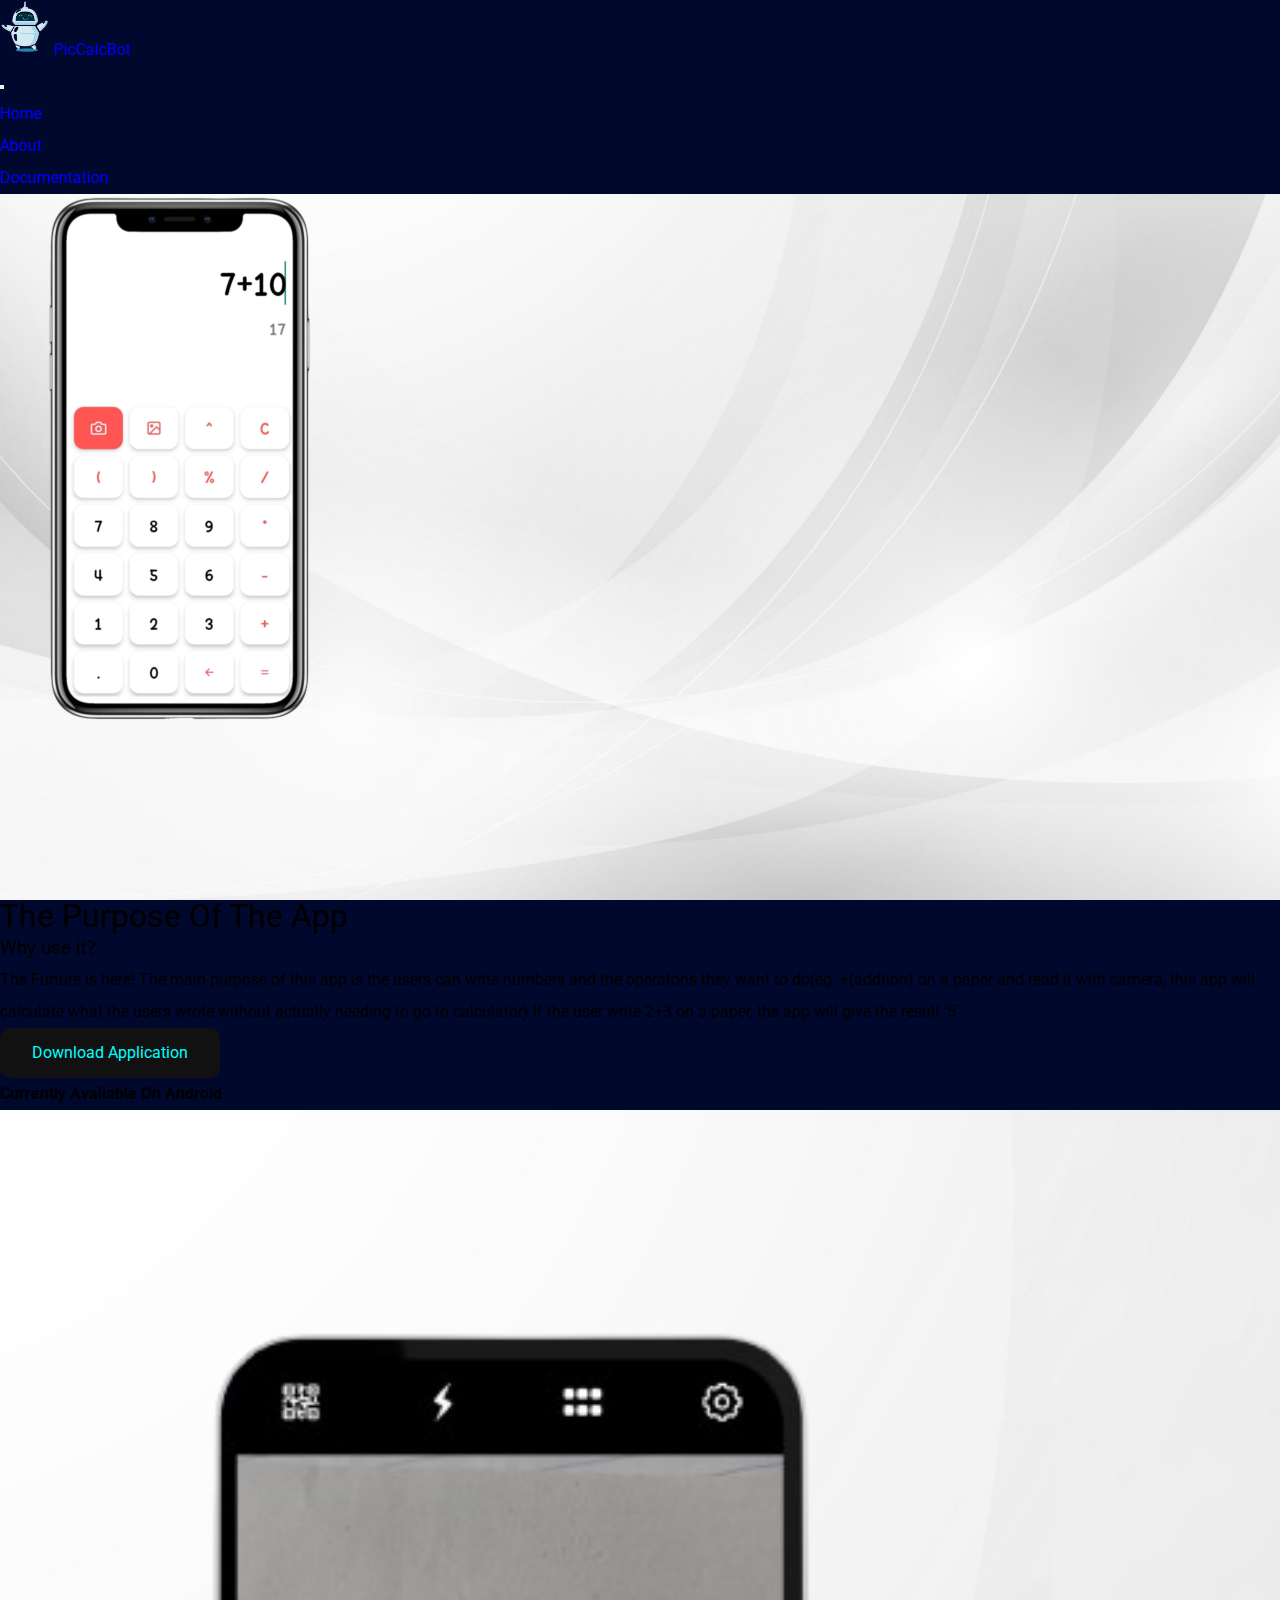
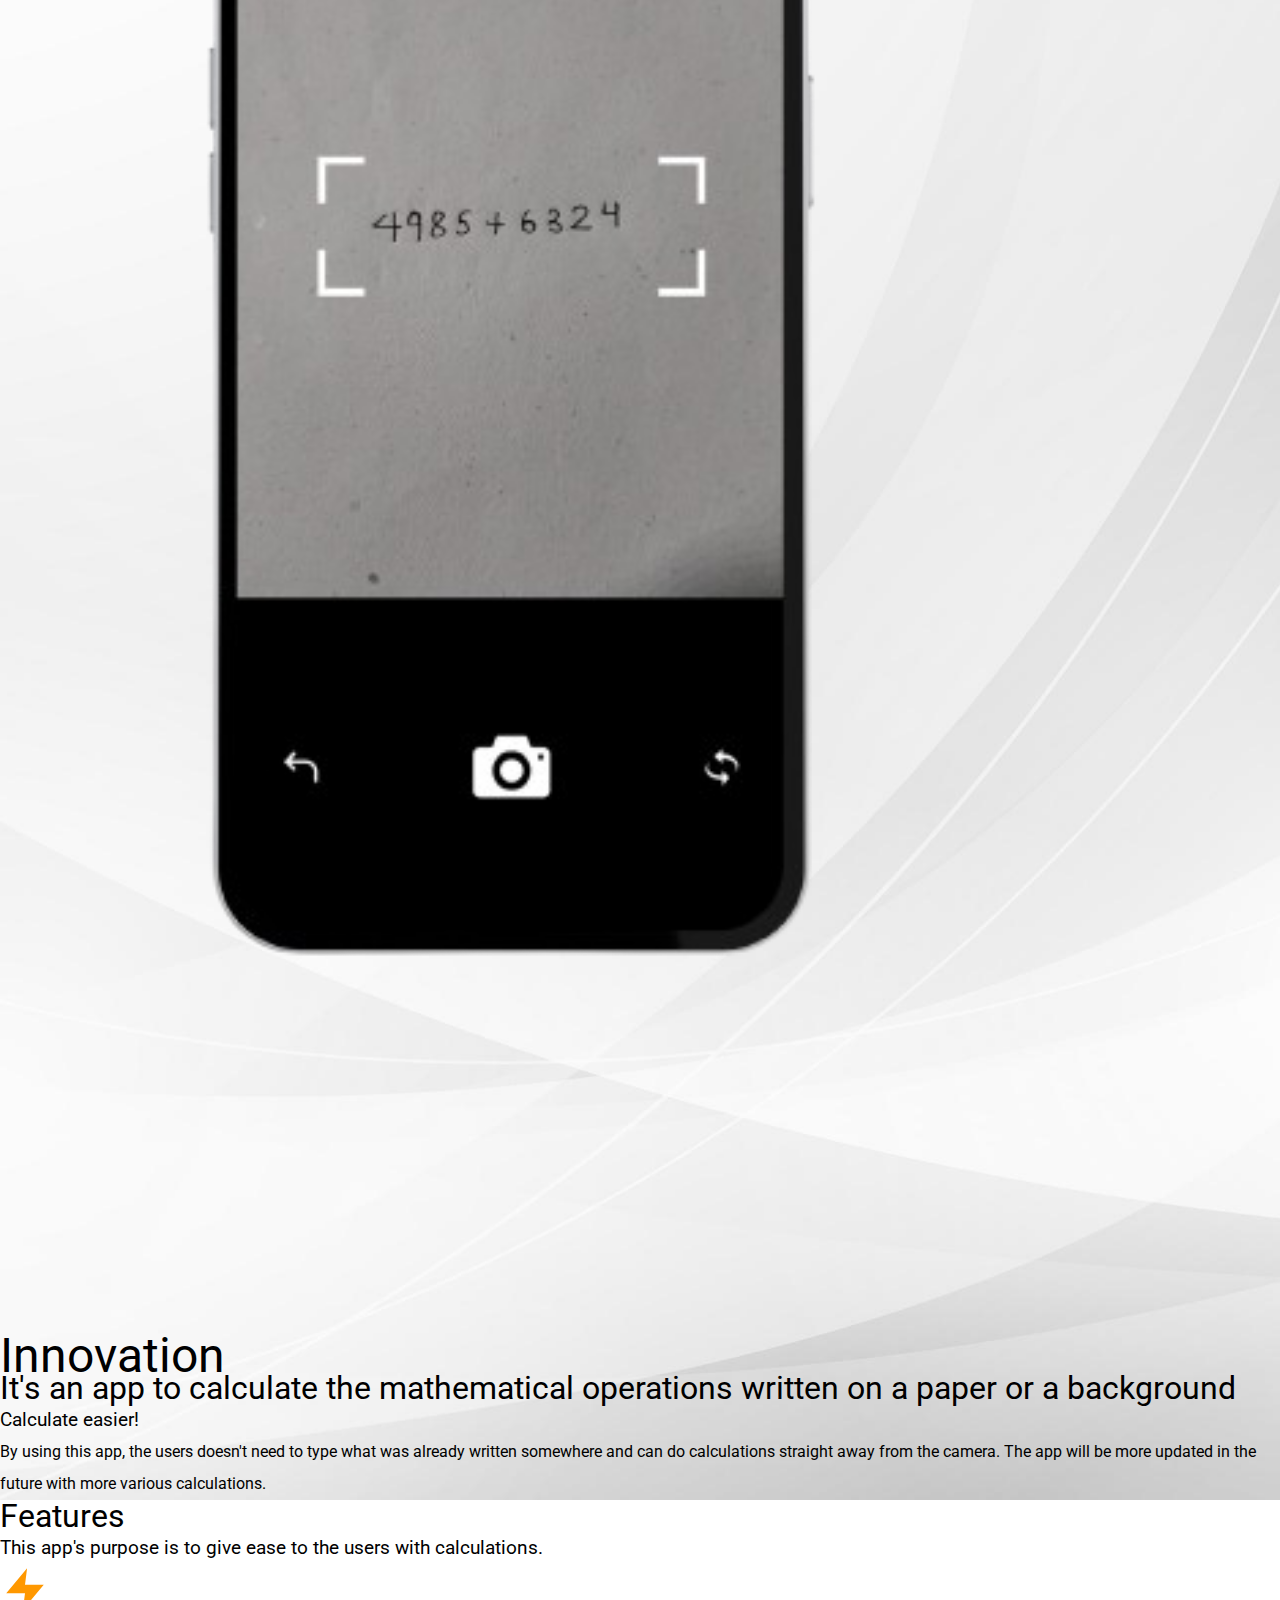
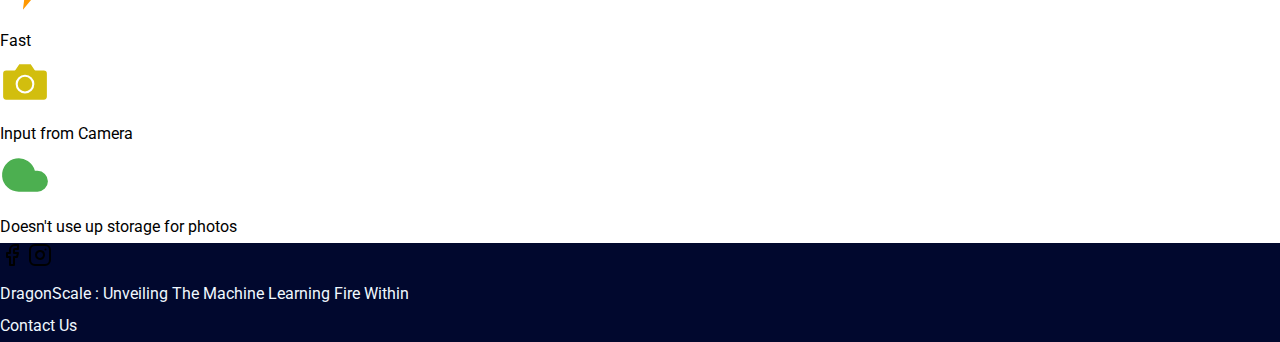
<file: index.html>
<!DOCTYPE html>
<html lang="en">

<head>
    <meta charset="UTF-8">
    <meta name="viewport" content="width=device-width, initial-scale=1.0">
    <title>PicCalcBot</title>
    <link rel="preconnect" href="https://fonts.googleapis.com">
    <link rel="preconnect" href="https://fonts.gstatic.com" crossorigin>
    <link
        href="https://fonts.googleapis.com/css2?family=Roboto:ital,wght@0,100;0,300;0,400;0,500;0,700;0,900;1,100;1,300;1,400;1,500;1,700;1,900&display=swap"
        rel="stylesheet">
    <link
        href="https://cdn.jsdelivr.net/npm/bootstrap@5.0.2/dist/css/bootstrap.min.css"
        rel="stylesheet"
        integrity="sha384-EVSTQN3/azprG1Anm3QDgpJLIm9Nao0Yz1ztcQTwFspd3yD65VohhpuuCOmLASjC"
        crossorigin="anonymous">
    <link rel="stylesheet"
        href="https://cdnjs.cloudflare.com/ajax/libs/animate.css/4.1.1/animate.min.css" />
    <link rel="stylesheet" href="/style.css">
</head>

<body class="roboto-regular">
    <div class="nav-container shadow-sm" style="background-color:  rgb(1, 8, 46);">
        <div class="container">
            <nav class="navbar navbar-expand-lg navbar-dark">
                <div class="container-fluid">
                    <h1>
                        <a class="navbar-brand d-flex justify-content-center align-items-center"
                            href="/">
                            <img class="animate__animated animate__bounce animate__infinite	infinite" src="/images/logo-removebg-preview.png"
                                alt="logo" width="50">
                            <span class="ms-3 fs-4">PicCalcBot</span>
                        </a>
                    </h1>
                    <button class="navbar-toggler" type="button"
                        data-bs-toggle="collapse" data-bs-target="#navbarNav"
                        aria-controls="navbarNav" aria-expanded="false"
                        aria-label="Toggle navigation">
                        <span class="navbar-toggler-icon"></span>
                    </button>
                    <div class="collapse navbar-collapse" id="navbarNav">
                        <ul class="navbar-nav gap-5">
                            <li class="nav-item nav1">
                                <a class="nav-link active" aria-current="page"
                                    href="/">Home</a>
                            </li>
                            <li class="nav-item nav1">
                                <a class="nav-link" href="/about.html">About</a>
                            </li>
                            <li class="nav-item nav1">
                                <a class="nav-link" href="https://appocrdoc-usckymajjfndjna4dycvyh.streamlit.app/?embed_options=dark_theme">Documentation</a>
                            </li>
                        </ul>
                    </div>
                </div>
            </nav>
        </div>
    </div>
    <div class="banner">
        <div class="container">
            <div class="row main">
                <div class="col-12 d-md-none d-block"></div>
                <div class="col-12 col-md-6 text-center">
                    <h4>Calculate numbers easily with our app</h4>
                    <h5 class="my-3">Do calculation from camera with help
                        of AI
                    </h5>
                    <a href="#purpose"
                        class="btn btn-success rounded-pill px-md-4 py-md-2">Get
                        App</a>
                </div>
                <div
                    class="col-12 col-md-6 d-flex justify-content-center align-items-center ps-4">
                    <img src="/images/app-mock.png" alt="app" class="w-50 mt-5">
                </div>
            </div>
        </div>
    </div>
    <div class="containrer-fluid text-white purpose" id="purpose"style="background-color:  rgb(1, 8, 46);">
        <div class="container py-5">
            <div class="row">
                <div class="col-md-8 col-12 d-flex flex-column gap-3">
                    <h4>The Purpose Of The App
                    </h4>
                    <h5>Why use it?</h5>
                    <p><span>The Furture is here!</span> The
                        main
                        purpose of this
                        app is the
                        users can write numbers and the operatons they want to
                        do(eg.
                        +(addtion) on a paper and read it with camera, this app
                        will
                        calculate what the users wrote without actually needing
                        to
                        go to
                        calculator) If the user write 2+3 on a paper, the app
                        will
                        give the
                        result '5'</p>
                    <div>
                        <a class="download-link glow-on-hover" style="color: cyan;"
                        href="https://expo.dev/artifacts/eas/g5BY2UjHVCXkjcx7UwVHn1.apk">
                            Download Application
                        </a>
                    </div>
                    <p class="roboto-bold">Currently Avaliable On Android</p>
                </div>
                <div class="col-md-4 col-12"></div>
            </div>
        </div>
    </div>
    <div class="innovation">
        <div class="container">
            <div class="row flex justify-content-center align-items-center ">
                <div class="col-md-4 col-12 text-center">
                    <img src="/images/camera-mockup.png" alt="app" width="80%">
                </div>
                <div class="col-md-8 col-12">
                    <h2 class="text-danger">Innovation</h2>
                    <h4 class="mt-4 mb-3">
                        It's an app to calculate the mathematical operations written on a paper or a background
                    </h4>
                    <p>
                        <h5>Calculate easier!</h5> By using this app, the users
                        doesn't
                        need to type what was already written somewhere and can
                        do
                        calculations straight away from the camera.
                        The app will be more
                        updated in the future with more various calculations.
                    </p>
                </div>
            </div>
        </div>
    </div>
    <div class="bg-dark text-white p-5 feature">
        <div class="container">
            <div class="mb-md-4 mb-3">
                <h4 class="font-weight-bold text-center">Features</h4>
                <h5 class="mt-3 text-center">This app's purpose is to give ease
                    to the users with calculations.</h5>
            </div>
            <div class="row justify-content-center align-items-center">
                <div class="col-md-4 col-12 text-center">
                    <img src="/feather/zap.svg" width="75" height="75"
                        alt="feather-icon">
                    <p class="label">Fast</p>
                </div>
                <div class="col-md-4 col-12 text-center">
                    <img src="/feather/camera.svg" width="75" height="75"
                        alt="feather-icon">
                    <p class="label">Input from Camera</p>
                </div>
                <div class="col-md-4 col-12 text-center">
                    <img src="/feather/cloud.svg" width="75" height="75"
                        alt="feather-icon">
                    <p class="label">Doesn't use up storage for photos</p>
                </div>
            </div>
        </div>
    </div>
    <div class="nav-container shadow-sm" style="background-color:  rgb(1, 8, 46);">
        <div class="container text-center p-3 d-flex flex-column gap-md-3 gap-2">
            <div class="flex gap-3">
                <img src="/feather/facebook.svg" alt="#">
                <img src="/feather/instagram.svg" alt="#">
            </div>
            <p style="color: aliceblue;">DragonScale : Unveiling The Machine Learning Fire Within</p>
            <p style="color: aliceblue;">Contact Us</p>
        </div>
    </div>
    <script
        src="https://cdn.jsdelivr.net/npm/bootstrap@5.0.2/dist/js/bootstrap.bundle.min.js"
        integrity="sha384-MrcW6ZMFYlzcLA8Nl+NtUVF0sA7MsXsP1UyJoMp4YLEuNSfAP+JcXn/tWtIaxVXM"
        crossorigin="anonymous"></script>
</body>

</html>
</file>
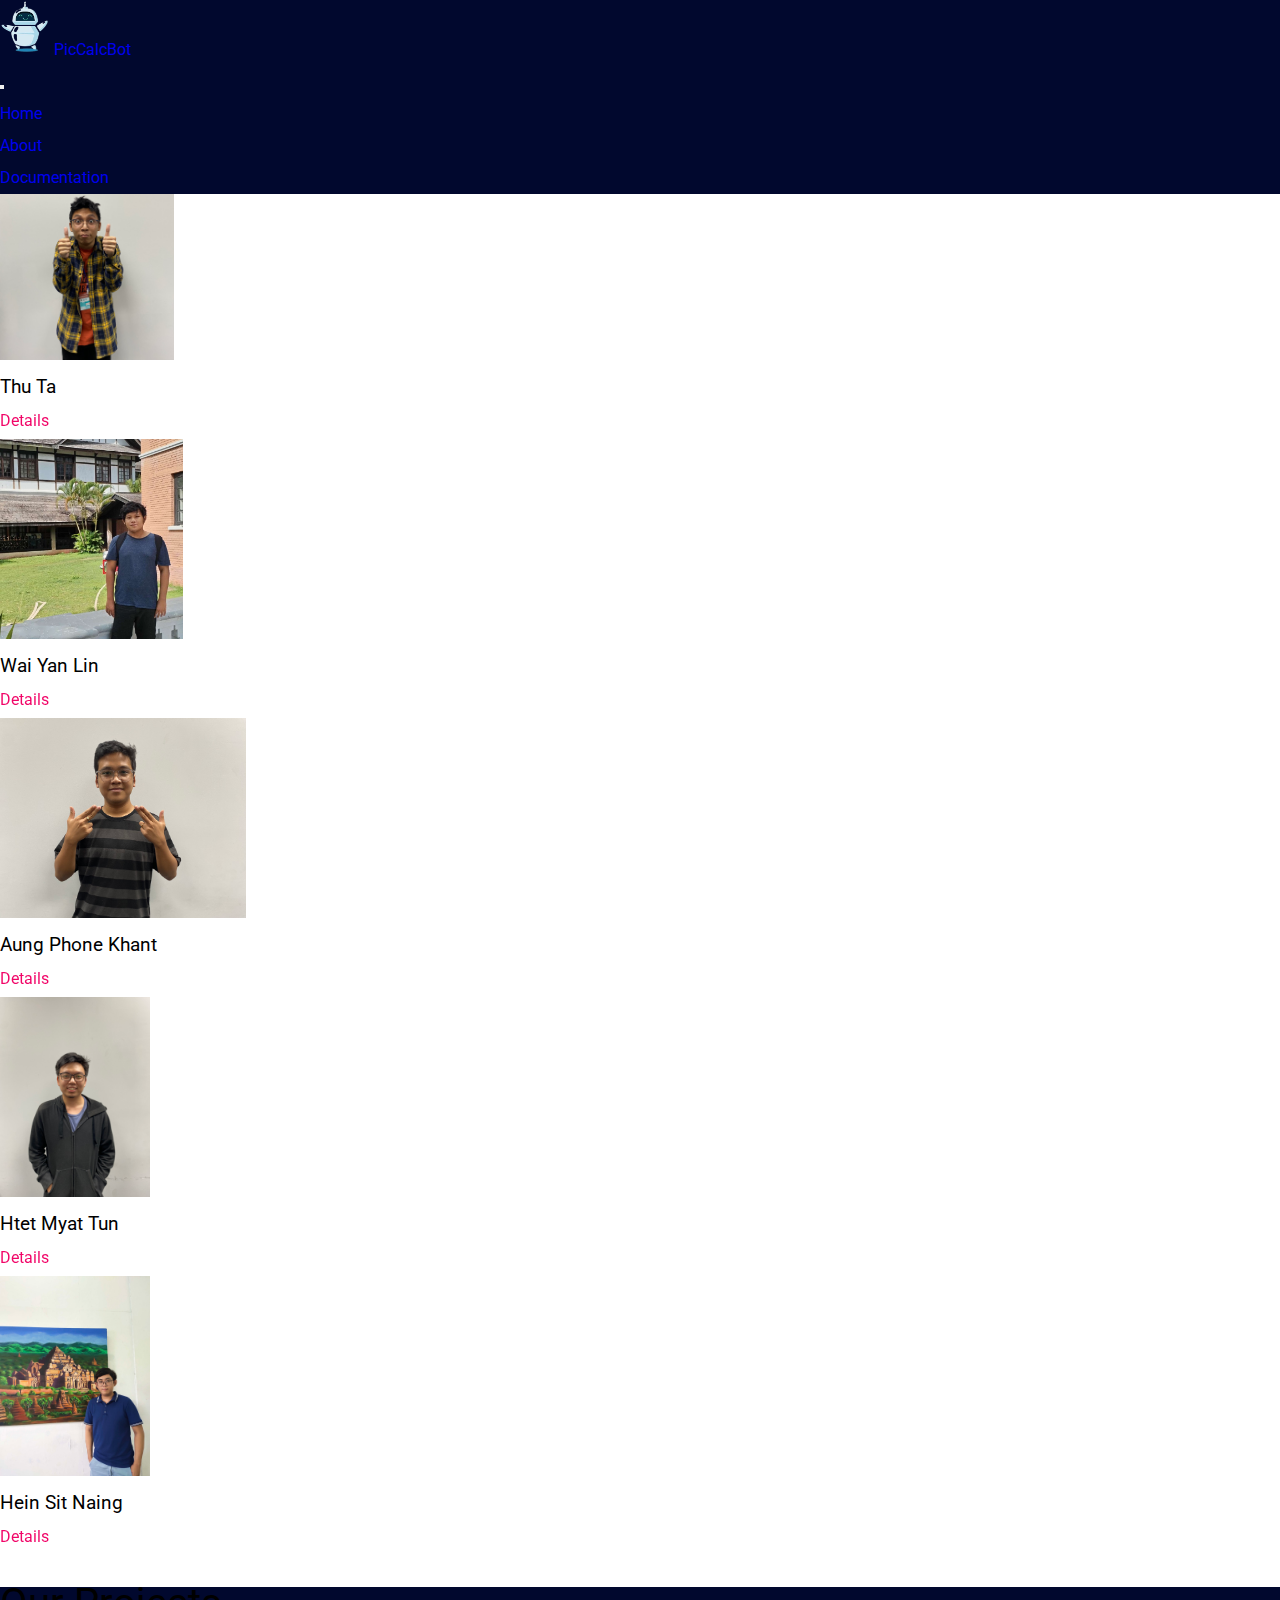
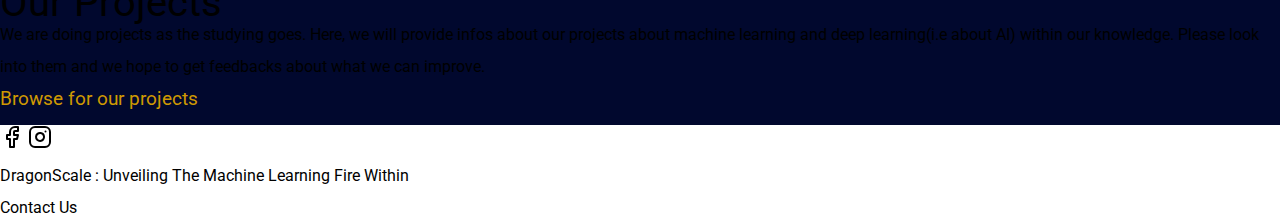
<file: about.html>
<!DOCTYPE html>
<html lang="en">

<head>
    <meta charset="UTF-8">
    <meta name="viewport" content="width=device-width, initial-scale=1.0">
    <title>PicCalcBot</title>
    <link rel="preconnect" href="https://fonts.googleapis.com">
    <link rel="preconnect" href="https://fonts.gstatic.com" crossorigin>
    <link
        href="https://fonts.googleapis.com/css2?family=Roboto:ital,wght@0,100;0,300;0,400;0,500;0,700;0,900;1,100;1,300;1,400;1,500;1,700;1,900&display=swap"
        rel="stylesheet">
    <link
        href="https://cdn.jsdelivr.net/npm/bootstrap@5.0.2/dist/css/bootstrap.min.css"
        rel="stylesheet"
        integrity="sha384-EVSTQN3/azprG1Anm3QDgpJLIm9Nao0Yz1ztcQTwFspd3yD65VohhpuuCOmLASjC"
        crossorigin="anonymous">
    <link rel="stylesheet"
        href="https://cdnjs.cloudflare.com/ajax/libs/animate.css/4.1.1/animate.min.css" />
    <link rel="stylesheet" href="/style.css">
</head>

<body class="roboto-regular">
    <div class="nav-container shadow-sm" style="background-color:  rgb(1, 8, 46);">
        <div class="container">
            <nav class="navbar navbar-expand-lg navbar-dark">
                <div class="container-fluid">
                    <h1>
                        <a class="navbar-brand d-flex justify-content-center align-items-center"
                            href="/">
                            <img class="animate__animated animate__bounce animate__infinite	infinite"
                                src="/images/logo-removebg-preview.png"
                                alt="logo" width="50">
                            <span class="ms-3 fs-4">PicCalcBot</span>
                        </a>
                    </h1>
                    <button class="navbar-toggler" type="button"
                        data-bs-toggle="collapse" data-bs-target="#navbarNav"
                        aria-controls="navbarNav" aria-expanded="false"
                        aria-label="Toggle navigation">
                        <span class="navbar-toggler-icon"></span>
                    </button>
                    <div class="collapse navbar-collapse" id="navbarNav">
                        <ul class="navbar-nav gap-5">
                            <li class="nav-item nav1">
                                <a class="nav-link" aria-current="page"
                                    href="/">Home</a>
                            </li>
                            <li class="nav-item nav1">
                                <a class="nav-link active"
                                    href="/about.html">About</a>
                            </li>
                            <li class="nav-item nav1" >
                                <a class="nav-link" href="https://appocrdoc-usckymajjfndjna4dycvyh.streamlit.app/?embed_options=dark_theme">Documentation</a>
                            </li>
                        </ul>
                    </div>
                </div>
            </nav>
        </div>
    </div>
    <div class="p-5 mb-3"></div>
    <div class="container">
        <h2 class="roboto-bold mb-3">About us</h2>
        <p class="mb-2">
            We are five beginners in Artificial Intelligence trying to get
            better by doing projects. We are Currently studying AI for about 5
            months and this app is our first project using openCV. In this team,
            there are five members: [Thu Ta, Wai Yan Lin, Aung Phone Khant, Htet
            Myat Tun, and Hein Sit Naing]. Currently, Wai Yan Lin is taking the
            role as project leader and we plan to get better in the future.
        </p>
        <p>We provided each individual informations as per follow.</p>
    </div>
    <div class="container about-us mt-3">
        <div class="row text-center">
            <div>
                <img src="/images/profile/Thuta.jpg" alt="Thuta" class="w-100"
                    height="200">
                <h5>Thu Ta</h5>
                <a href="#" class="a1">Details</a>
            </div>
            <div>
                <img src="/images/wyl.jpg" alt="wyl" class="w-100" height="200">
                <h5>Wai Yan Lin</h5>
                <a href="#" class="a1">Details</a>
            </div>
            <div>
                <img src="/images/profile/Mika1.jpg" alt="Mika" class="w-100"
                    height="200">
                <h5>Aung Phone Khant</h5>
                <a href="https://profile-five-kappa.vercel.app/" class="a1">Details</a>
            </div>
            <div>
                <img src="/images/profile/HMT.jpg" alt="HMT" class="w-100"
                    height="200">
                <h5>Htet Myat Tun</h5>
                <a href="#" class="a1">Details</a>
            </div>
            <div>
                <img src="/images/profile/HSN.jpg" alt="HSN" class="w-100"
                    height="200">
                <h5>Hein Sit Naing</h5>
                <a href="#" class="a1">Details</a>
            </div>
        </div>
    </div>
    <br>

    <div class="text-white p-5" style="background-color: rgb(1, 8, 46);">
        <div class="container">
            <h3>Our Projects</h3>
            <p class="my-3">We are doing projects as the studying goes. Here, we
                will provide infos about our projects about machine learning and
                deep learning(i.e about AI) within our knowledge. Please look
                into them and we hope to get feedbacks about what we can
                improve.</p>
            <h5><a class="a2" href="https://appocrdoc-usckymajjfndjna4dycvyh.streamlit.app/?embed_options=dark_theme">Browse for our projects</a></h5>
        </div>
    </div>
    <div class="container text-center p-3 d-flex flex-column gap-md-3 gap-2">
        <div class="flex gap-3">
            <img src="/feather/facebook.svg" alt="#">
            <img src="/feather/instagram.svg" alt="#">
        </div>
        <p>DragonScale : Unveiling The Machine Learning Fire Within</p>
        <p>Contact Us</p>
    </div>
    <script
        src="https://cdn.jsdelivr.net/npm/bootstrap@5.0.2/dist/js/bootstrap.bundle.min.js"
        integrity="sha384-MrcW6ZMFYlzcLA8Nl+NtUVF0sA7MsXsP1UyJoMp4YLEuNSfAP+JcXn/tWtIaxVXM"
        crossorigin="anonymous"></script>
</body>

</html>
</file>
<file: style.css>
html,
body,
div,
span,
applet,
object,
iframe,
h1,
h2,
h3,
h4,
h5,
h6,
p,
blockquote,
pre,
a,
abbr,
acronym,
address,
big,
cite,
code,
del,
dfn,
em,
img,
ins,
kbd,
q,
s,
samp,
small,
strike,
strong,
sub,
sup,
tt,
var,
b,
u,
i,
center,
dl,
dt,
dd,
ol,
ul,
li,
fieldset,
form,
label,
legend,
table,
caption,
tbody,
tfoot,
thead,
tr,
th,
td,
article,
aside,
canvas,
details,
embed,
figure,
figcaption,
footer,
header,
hgroup,
menu,
nav,
output,
ruby,
section,
summary,
time,
mark,
audio,
video {
  margin: 0;
  padding: 0;
  border: 0;
  font-size: 100%;
  font: inherit;
  vertical-align: baseline;
}
/* HTML5 display-role reset for older browsers */
article,
aside,
details,
figcaption,
figure,
footer,
header,
hgroup,
menu,
nav,
section {
  display: block;
}
body {
  line-height: 1;
}
ol,
ul {
  list-style: none;
}
blockquote,
q {
  quotes: none;
}
blockquote:before,
blockquote:after,
q:before,
q:after {
  content: '';
  content: none;
}
table {
  border-collapse: collapse;
  border-spacing: 0;
}

a {
  text-decoration: none
}

* {
  margin: 0;
  padding: 0;
  box-sizing: border-box;
  line-height: 2rem !important;
}

.roboto-thin {
  font-family: 'Roboto', sans-serif;
  font-weight: 100;
  font-style: normal;
}

.roboto-thin-italic {
  font-family: 'Roboto', sans-serif;
  font-weight: 100;
  font-style: italic;
}

.roboto-light {
  font-family: 'Roboto', sans-serif;
  font-weight: 300;
  font-style: normal;
}

.roboto-light-italic {
  font-family: 'Roboto', sans-serif;
  font-weight: 300;
  font-style: italic;
}

.roboto-regular {
  font-family: 'Roboto', sans-serif;
  font-weight: 400;
  font-style: normal;
}

.roboto-regular-italic {
  font-family: 'Roboto', sans-serif;
  font-weight: 400;
  font-style: italic;
}

.roboto-medium {
  font-family: 'Roboto', sans-serif;
  font-weight: 500;
  font-style: normal;
}

.roboto-medium-italic {
  font-family: 'Roboto', sans-serif;
  font-weight: 500;
  font-style: italic;
}

.roboto-bold {
  font-family: 'Roboto', sans-serif;
  font-weight: 700;
  font-style: normal;
}

.roboto-bold-italic {
  font-family: 'Roboto', sans-serif;
  font-weight: 700;
  font-style: italic;
}

.roboto-black {
  font-family: 'Roboto', sans-serif;
  font-weight: 900;
  font-style: normal;
}

.roboto-black-italic {
  font-family: 'Roboto', sans-serif;
  font-weight: 900;
  font-style: italic;
}

.navbar-collapse {
  flex-grow: 0;
}

.nav-container {
  position: absolute;
  left: 0;
  right: 0;
  width: 100%;
  z-index: 10;
}

.banner {
  background-image: url('/images/main-bg.jpg');
  background-size: cover;
  background-repeat: no-repeat;
  background-position: center;
}

.main {
  min-height: 100vh;
  justify-content: center;
  align-items: center;
}

@media screen and (min-width: 200px) {
  h2 {
    font-size: 2.5rem;
  }

  h3 {
    font-size: 2rem;
  }

  h4 {
    font-size: 1.3rem;
  }

  h5 {
    font-size: 0.9rem;
  }

  h6 {
    font-size: 0.8rem;
  }

  p {
    font-size: 0.8em;
  }


  .main {
    flex-direction: column;
    flex-flow: column-reverse;
    padding: 50px 0;
  }

  .feature img {
    width: 45px;
    height: 45px;
  }

  .innovation .row {
    flex-direction: column;
    flex-flow: column-reverse;
    padding-top: 50px;
  }

  .about-us .row > div {
     width: 100%;
  }

  .nav-container {
    background-color: white;
  }
}

@media screen and (min-width: 768px) {

  .nav-container {
    background-color: transparent;
  }

  .about-us .row > div {
    flex-grow: 1;
    width: 20%;
  }

  .main {
    flex-direction: row;
    flex-flow: row;
  }

  h2 {
    font-size: 3rem;
  }

  h3 {
    font-size: 2.5rem;
  }

  h4 {
    font-size: 2rem;
  }

  h5 {
    font-size: 1.2rem;
  }

  p {
    font-size: 1rem;
  }

  .innovation .row {
    flex-direction: row !important;
    flex-flow: row;
    padding-top: 0px;
  }

  .feature img {
    width: 50px;
    height: 50px;
  }
}

.download-link {
  background-color: rgb(214, 211, 211);
  padding: 0.9rem;
  display:flex;
  justify-content: center;
  align-items:center;
  text-decoration: none;
  color: black;
  font-size: 1rem;
}

.innovation {
  background-image: url('/images/main-bg.jpg');
  background-size: cover;
  background-repeat: no-repeat;
  background-position: center;
}

.about-us img {
  object-fit: cover;
}

.a1 {
  background-image: linear-gradient(
    to right,
    #5a018d,
    #5a018d 50%,
    #f10467 50%
  );
  background-size: 200% 100%;
  background-position: -100%;
  display: inline-block;
  padding: 2px 0;
  position: relative;
  -webkit-background-clip: text;
  -webkit-text-fill-color: transparent;
  transition: all 0.3s ease-in-out;
}

.a1:before {
  content: '';
  background: #5a018d;
  display: block;
  position: absolute;
  bottom: -2px;
  left: 0;
  width: 0;
  height: 2px;
  transition: all 0.3s ease-in-out;
}

.a1:hover {
 background-position: 0;
}

.a1:hover::before {
  width:100%;
}

.a2 {
  overflow: hidden;
  position: relative;
  display: inline-block;
  color: #cf9902;
}

.a2::before,
.a2::after {
 content: '';
  position: absolute;
  width: 100%;
  left: 0;
}
.a2::before {
  background-color: #000a0e;
  height: 2px;
  bottom: 0;
  transform-origin: 100% 50%;
  transform: scaleX(0);
  transition: transform .3s cubic-bezier(0.76, 0, 0.24, 1);
}
.a2::after {
  content: attr(data-replace);
  height: 100%;
  top: 0;
  transform-origin: 100% 50%;
  transform: translate3d(200%, 0, 0);
  transition: transform .3s cubic-bezier(0.76, 0, 0.24, 1);
  color: #f50101;
}

.a2:hover::before {
  transform-origin: 0% 50%;
  transform: scaleX(1);
}
.a2:hover::after {
  transform: translate3d(0, 0, 0);
}

.a2 span {
  display: inline-block;
  transition: transform .3s cubic-bezier(0.76, 0, 0.24, 1);
}

.a2:hover span {
  transform: translate3d(-200%, 0, 0);
}

.glow-on-hover {
  width: 220px;
  height: 50px;
  border: none;
  outline: none;
  color: #fff;
  background: #111;
  cursor: pointer;
  position: relative;
  z-index: 0;
  border-radius: 10px;
}

.glow-on-hover:before {
  content: '';
  background: linear-gradient(45deg, #ff0000, #ff7300, #fffb00, #48ff00, #00ffd5, #002bff, #7a00ff, #ff00c8, #ff0000);
  position: absolute;
  top: -2px;
  left:-2px;
  background-size: 400%;
  z-index: -1;
  filter: blur(5px);
  width: calc(100% + 4px);
  height: calc(100% + 4px);
  animation: glowing 20s linear infinite;
  opacity: 0;
  transition: opacity .3s ease-in-out;
  border-radius: 10px;
}

.glow-on-hover:active {
  color: #000
}

.glow-on-hover:active:after {
  background: transparent;
}

.glow-on-hover:hover:before {
  opacity: 1;
}

.glow-on-hover:after {
  z-index: -1;
  content: '';
  position: absolute;
  width: 100%;
  height: 100%;
  background: #111;
  left: 0;
  top: 0;
  border-radius: 10px;
}

@keyframes glowing {
  0% { background-position: 0 0; }
  50% { background-position: 00% 0; }
  100% { background-position: 0 0; }
}

.nav1 {
  color: inherit;
  text-decoration: none;
}

.nav1 {
  background:
    linear-gradient(
      to right,
      rgb(1, 8, 46),
      rgb(1, 8, 46)
    ),
    linear-gradient(
      to right,
      rgba(255, 0, 0, 1),
      rgba(255, 0, 180, 1),
      rgba(0, 100, 200, 1)
  );
  background-size: 100% 3px, 0 3px;
  background-position: 100% 100%, 0 100%;
  background-repeat: no-repeat;
  transition: background-size 400ms;
}

.nav1:hover {
  background-size: 0 3px, 100% 3px;
}
</file>
